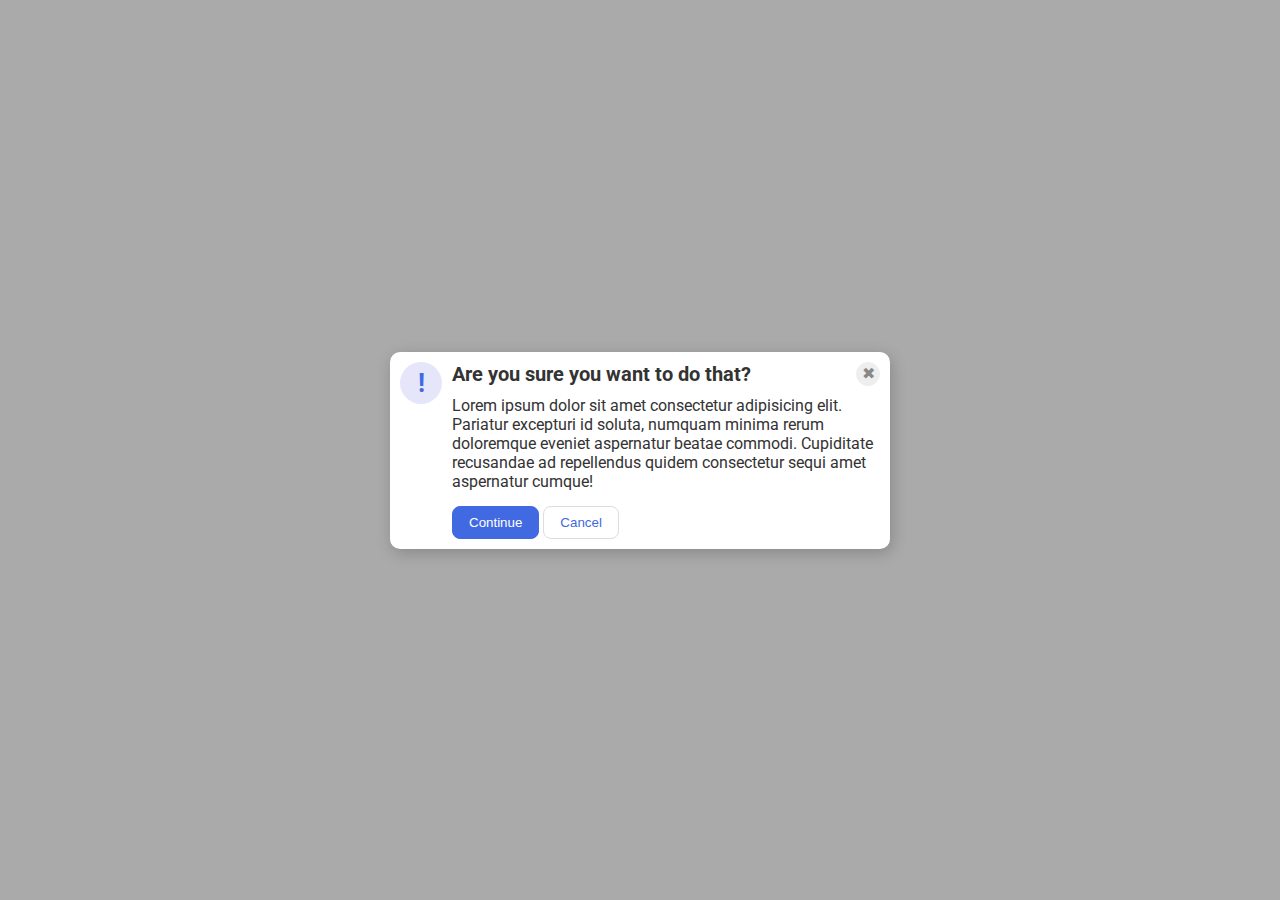
<file: flex/05-flex-modal/index.html>
<!DOCTYPE html>
<html lang="en">
  <head>
    <meta charset="UTF-8">
    <meta http-equiv="X-UA-Compatible" content="IE=edge">
    <meta name="viewport" content="width=device-width, initial-scale=1.0">
    <link rel="stylesheet" href="style.css">
    <title>Modal</title>
  </head>
  <body>
    <div class="modal">
      <div class="icon">!</div>
      <div>
        <div class="header">Are you sure you want to do that?
        <button class="close-button">✖</button>
        </div>
        <div class="text">Lorem ipsum dolor sit amet consectetur adipisicing elit. Pariatur excepturi id soluta, numquam minima rerum doloremque eveniet aspernatur beatae commodi. Cupiditate recusandae ad repellendus quidem consectetur sequi amet aspernatur cumque!</div>
        <button class="continue">Continue</button>
        <button class="cancel">Cancel</button>
     </div>
    </div>
  </body>
</html>
</file>
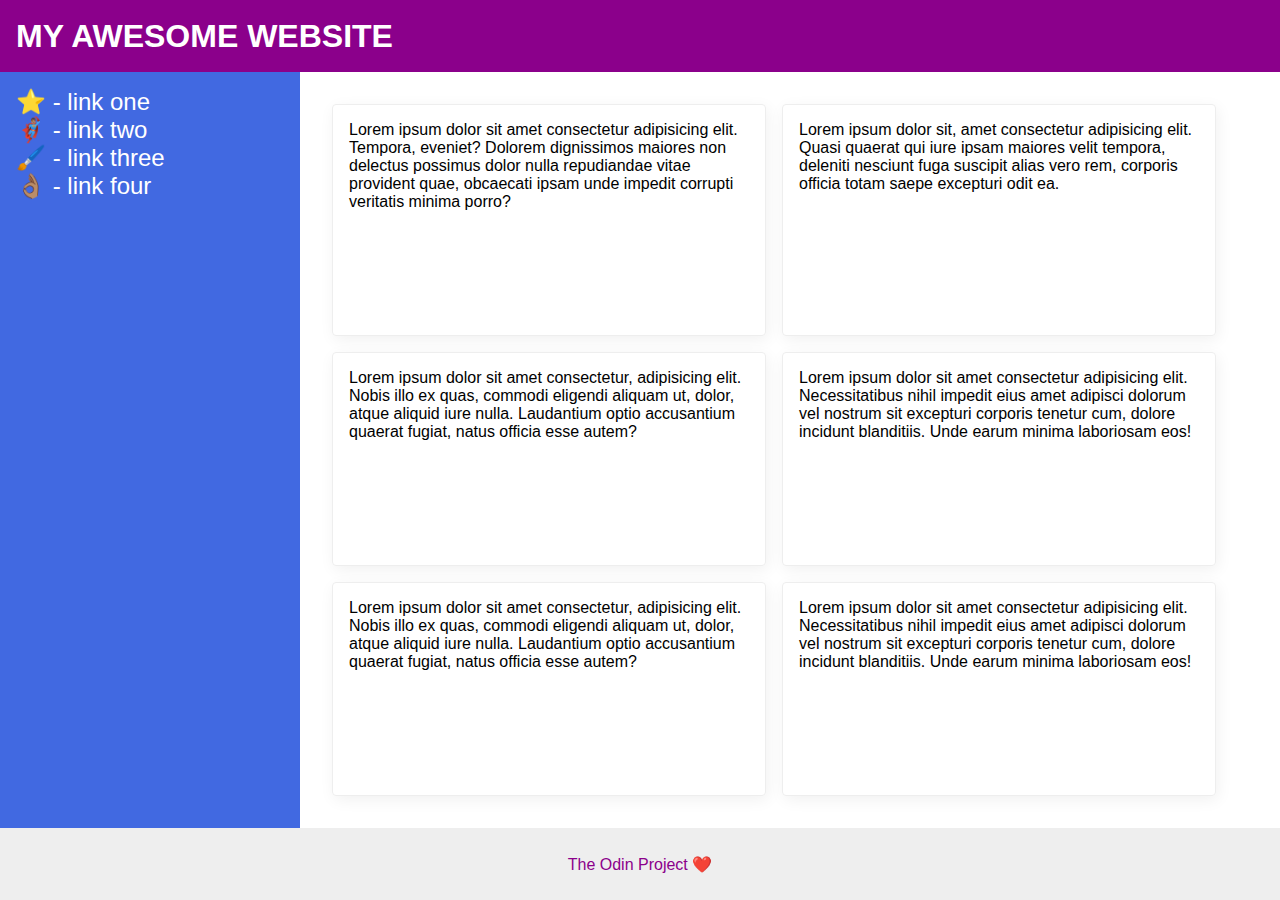
<file: flex/07-flex-layout-2/index.html>
<!DOCTYPE html>
<html lang="en">
  <head>
    <meta charset="UTF-8">
    <meta http-equiv="X-UA-Compatible" content="IE=edge">
    <meta name="viewport" content="width=device-width, initial-scale=1.0">
    <title>The Holy Grail</title>
    <link rel="stylesheet" href="style.css">
  </head>
  <body>
    <div class="header">
      MY AWESOME WEBSITE
    </div>
    
    <div class="main-container">
      <div class="sidebar">
        <ul>
          <li><a href="#">⭐ - link one</a></li>
          <li><a href="#">🦸🏽‍♂️ - link two</a></li>
          <li><a href="#">🖌️ - link three</a></li>
          <li><a href="#">👌🏽 - link four</a></li>
        </ul>
      </div>
      <div class="cards">
        <div class="card">Lorem ipsum dolor sit amet consectetur adipisicing elit. Tempora, eveniet? Dolorem dignissimos maiores non delectus possimus dolor nulla repudiandae vitae provident quae, obcaecati ipsam unde impedit corrupti veritatis minima porro?</div>
        <div class="card">Lorem ipsum dolor sit, amet consectetur adipisicing elit. Quasi quaerat qui iure ipsam maiores velit tempora, deleniti nesciunt fuga suscipit alias vero rem, corporis officia totam saepe excepturi odit ea.</div>
        <div class="card">Lorem ipsum dolor sit amet consectetur, adipisicing elit. Nobis illo ex quas, commodi eligendi aliquam ut, dolor, atque aliquid iure nulla. Laudantium optio accusantium quaerat fugiat, natus officia esse autem?</div>
        <div class="card">Lorem ipsum dolor sit amet consectetur adipisicing elit. Necessitatibus nihil impedit eius amet adipisci dolorum vel nostrum sit excepturi corporis tenetur cum, dolore incidunt blanditiis. Unde earum minima laboriosam eos!</div>
        <div class="card">Lorem ipsum dolor sit amet consectetur, adipisicing elit. Nobis illo ex quas, commodi eligendi aliquam ut, dolor, atque aliquid iure nulla. Laudantium optio accusantium quaerat fugiat, natus officia esse autem?</div>
        <div class="card">Lorem ipsum dolor sit amet consectetur adipisicing elit. Necessitatibus nihil impedit eius amet adipisci dolorum vel nostrum sit excepturi corporis tenetur cum, dolore incidunt blanditiis. Unde earum minima laboriosam eos!</div>
        </div>
    </div>
    <div class="footer">
      The Odin Project ❤️
    </div>
  </body>
</html>
</file>
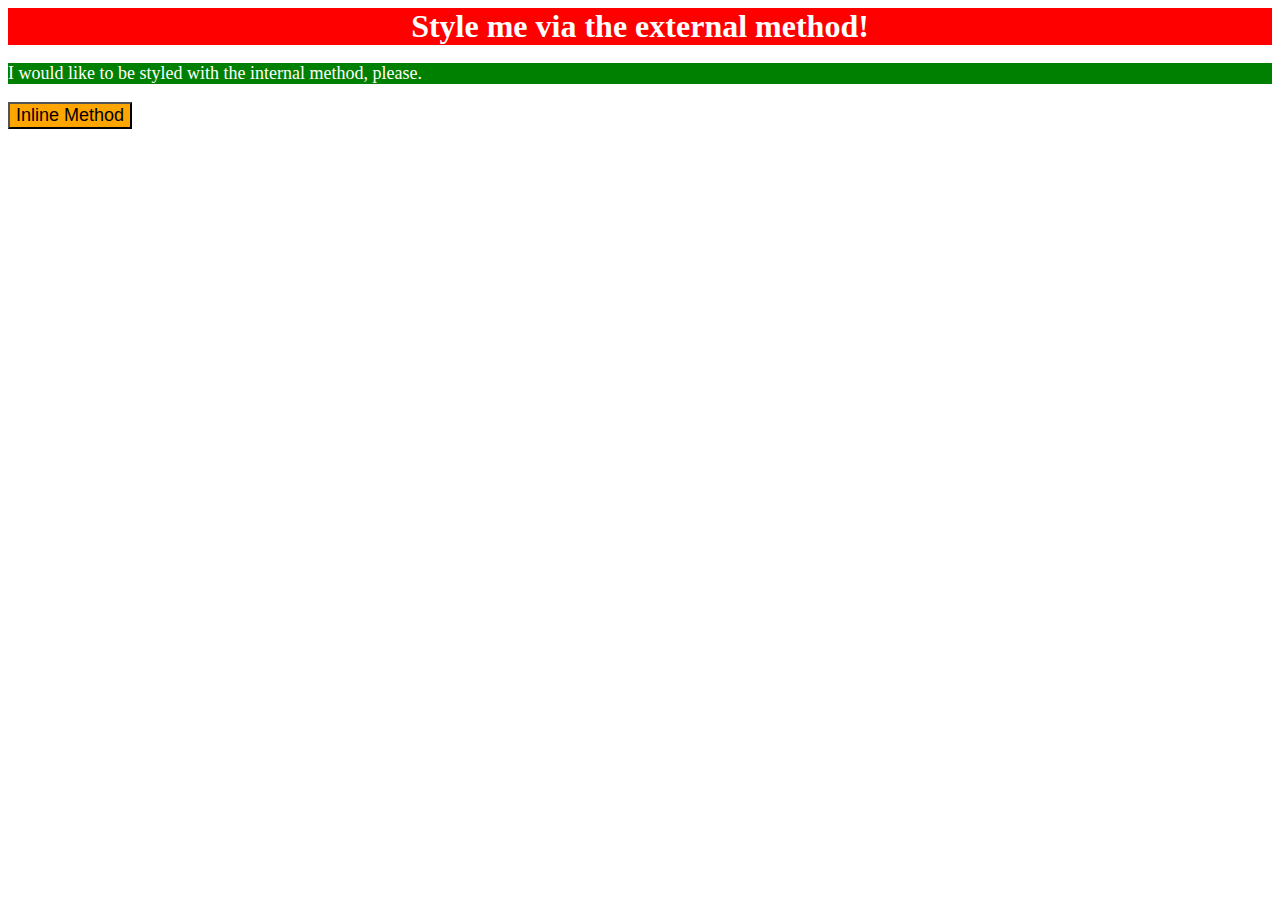
<file: foundations/01-css-methods/index.html>
<!DOCTYPE html>
<html lang="en">
  <head>
    <meta charset="UTF-8">
    <meta http-equiv="X-UA-Compatible" content="IE=edge">
    <meta name="viewport" content="width=device-width, initial-scale=1.0">
    <title>Methods for Adding CSS</title>
    <link rel="stylesheet" href="styles.css">
    <style>
      p {
        background-color: green; 
        color: white;
        font-size:18px;
      }
    </style>
  </head>
  <body>
    <div>Style me via the external method!</div>
    <p>I would like to be styled with the internal method, please.</p>
    <button style="background-color: orange; font-size: 18px;">Inline Method</button>
  </body>
</html>
</file>
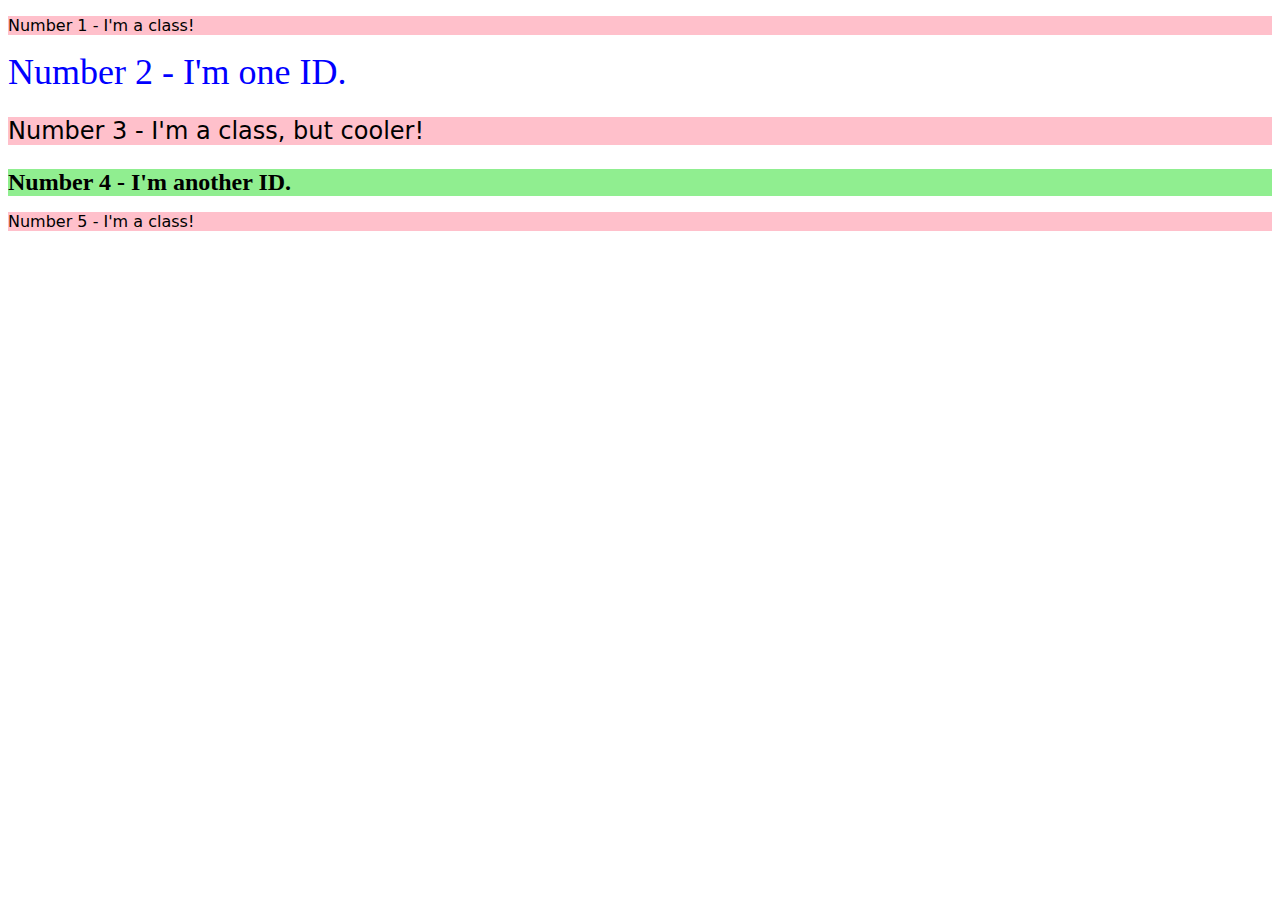
<file: foundations/02-class-id-selectors/index.html>
<!DOCTYPE html>
<html lang="en">
  <head>
    <meta charset="UTF-8">
    <meta http-equiv="X-UA-Compatible" content="IE=edge">
    <meta name="viewport" content="width=device-width, initial-scale=1.0">
    <title>Class and ID Selectors</title>
    <link rel="stylesheet" href="style.css">
  </head>
  <body>
    <p class="odds">Number 1 - I'm a class!</p>
    <div id="one">Number 2 - I'm one ID.</div>
    <p class="odds cooler">Number 3 - I'm a class, but cooler!</p>
    <div id="another">Number 4 - I'm another ID.</div>
    <p class="odds">Number 5 - I'm a class!</p>
  </body>
</html>
</file>
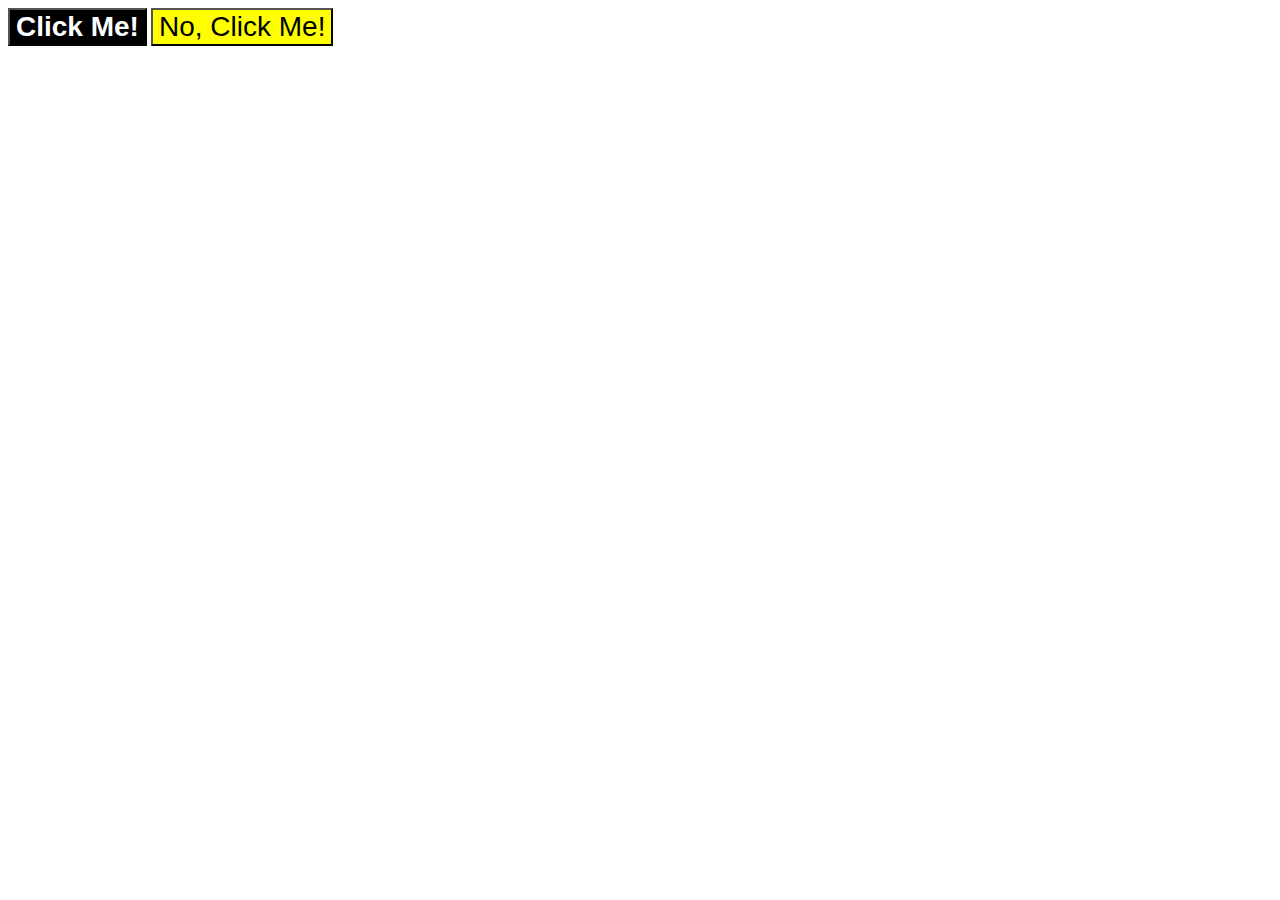
<file: foundations/03-grouping-selectors/index.html>
<!DOCTYPE html>
<html lang="en">
  <head>
    <meta charset="UTF-8">
    <meta http-equiv="X-UA-Compatible" content="IE=edge">
    <meta name="viewport" content="width=device-width, initial-scale=1.0">
    <title>Grouping Selectors</title>
    <link rel="stylesheet" href="style.css">
  </head>
  <body>
    <button class="one">Click Me!</button>
    <button class="two">No, Click Me!</button>
  </body>
</html>
</file>
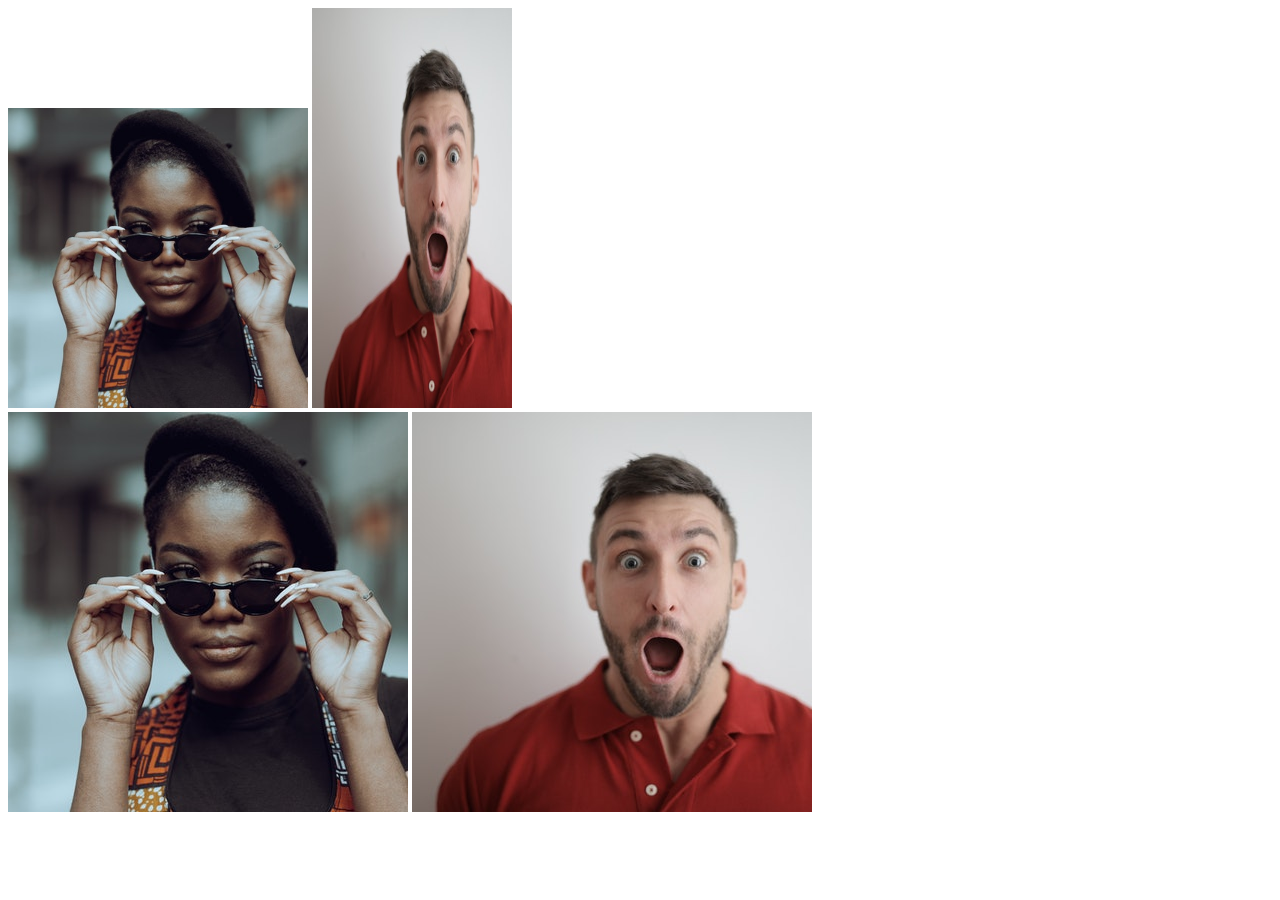
<file: foundations/04-chaining-selectors/index.html>
<!DOCTYPE html>
<html lang="en">
  <head>
    <meta charset="UTF-8">
    <meta http-equiv="X-UA-Compatible" content="IE=edge">
    <meta name="viewport" content="width=device-width, initial-scale=1.0">
    <title>Chaining Selectors</title>
    <link rel="stylesheet" href="style.css">
  </head>
  <body>
    <!-- Check image source path. Review Foundations lesson - Links and Images -->
    <!-- Use the classes BELOW this line -->
    <div>
      <img class="avatar proportioned" src="img/pexels-katho-mutodo-8434791.jpg" alt="Woman with glasses">
      <img class="avatar distorted" src="img/pexels-andrea-piacquadio-3777931.jpg" alt="Man with surprised expression">
    </div>
    <!-- Use the classes ABOVE this line -->
    <div>
      <img class="original proportioned" src="img/pexels-katho-mutodo-8434791.jpg" alt="Woman with glasses">
      <img class="original distorted" src="img/pexels-andrea-piacquadio-3777931.jpg" alt="Man with surprised expression">
    </div>
  </body>
</html>
</file>
<file: flex/05-flex-modal/style.css>
@import url('https://fonts.googleapis.com/css2?family=Roboto:wght@400;700&display=swap');

html, body {
  height: 100%;
}

body {
  font-family: Roboto, sans-serif;
  margin: 0;
  background: #aaa;
  color: #333;
  /* I'll give you this one for free lol */
  display: flex;
  align-items: center;
  justify-content: center;
}

.modal {
  background: white;
  width: 480px;
  border-radius: 10px;
  box-shadow: 2px 4px 16px rgba(0,0,0,.2);
  display: flex;
  padding: 10px;
  gap: 10px;
}

.icon {
  color: royalblue;
  font-size: 26px;
  font-weight: 700;
  background: lavender;
  width: 42px;
  height: 42px;
  border-radius: 50%;
  display: flex;
  align-items: center;
  justify-content: center;
  flex-shrink: 0;
}

.close-button {
  background: #eee;
  border-radius: 50%;
  color: #888;
  font-weight: 400;
  font-size: 16px;
  height: 24px;
  width: 24px;
  display: flex;
  align-items: center;
  justify-content: center;
  border: 1px solid #eee;
  padding: 0;
}

button {
  cursor: pointer;
  padding: 8px 16px;
  border-radius: 8px;
}

button.continue {
  background: royalblue;
  border: 1px solid royalblue;
  color: white;
}

button.cancel {
  background: white;
  border: 1px solid #ddd;
  color: royalblue;
}

.header {
  display: flex;
  justify-content: space-between;
  align-items: center;
  font-weight: bold;
  font-size: 20px;
  margin-bottom: 10px;
}

.text {
  margin-bottom: 15px;
}
</file>
<file: flex/07-flex-layout-2/style.css>
body {
  font-family: -apple-system, BlinkMacSystemFont, 'Segoe UI', Roboto, Oxygen, Ubuntu, Cantarell, 'Open Sans', 'Helvetica Neue', sans-serif;
  margin: 0;
  min-height: 100vh;
  display: flex;
  flex-direction: column;
}

.header {
  height: 72px;
  background: darkmagenta;
  color: white;
  display: flex;
  align-items: center;
  font-size: 32px;
  font-weight: 900;
  padding-left: 16px;
}

.footer {
  height: 72px;
  background: #eee;
  color: darkmagenta;
  display: flex;
  justify-content: center;
  align-items: center;
}

.sidebar {
  width: 300px;
  background: royalblue;
  box-sizing: border-box;
  padding: 16px;
  flex-shrink: 0;
}

.card {
  border: 1px solid #eee;
  box-shadow: 2px 4px 16px rgba(0,0,0,.06);
  border-radius: 4px;
  width: 400px;
  padding: 16px;
}

.main-container {
  display: flex;
  flex: 1;
}

.cards {
  display: flex;
  flex-wrap: wrap;
  gap: 16px;
  padding: 32px;
}

a {
  color: white;
  text-decoration: none;
  font-size: 24px;
}

ul {
  list-style: none;
  padding: 0;
  margin: 0;
}
</file>
<file: foundations/01-css-methods/styles.css>
div {
    background-color: red;
    text-align: center; 
    font-size: 32px; 
    color: white; 
    font-weight: bold; 
}
</file>
<file: foundations/02-class-id-selectors/style.css>
.odds {
    background-color: pink;
    font-family: Verdana, 'DejaVu Sans', sans-serif;
}
.odds.cooler {
    font-size: 24px;
}
#one {
    color: blue;
    font-size: 36px;
}
#another {
    background-color: lightgreen;
    font-size: 24px;
    font-weight: bold;
}
</file>
<file: foundations/03-grouping-selectors/style.css>
.one {
    background-color: black;
    color: white;
    font-weight: bold;
}

.two {
    background-color: yellow;
}
.one,
.two {
    font-size:28px ;
    font-family: Helvetica, 'Times New Roman', sans-serif;
}
</file>
<file: foundations/04-chaining-selectors/style.css>
.avatar.proportioned {
    width: 300px;
    height: auto;
}

.avatar.distorted {
    width: 200px;
    height: 400px;
}
</file>
